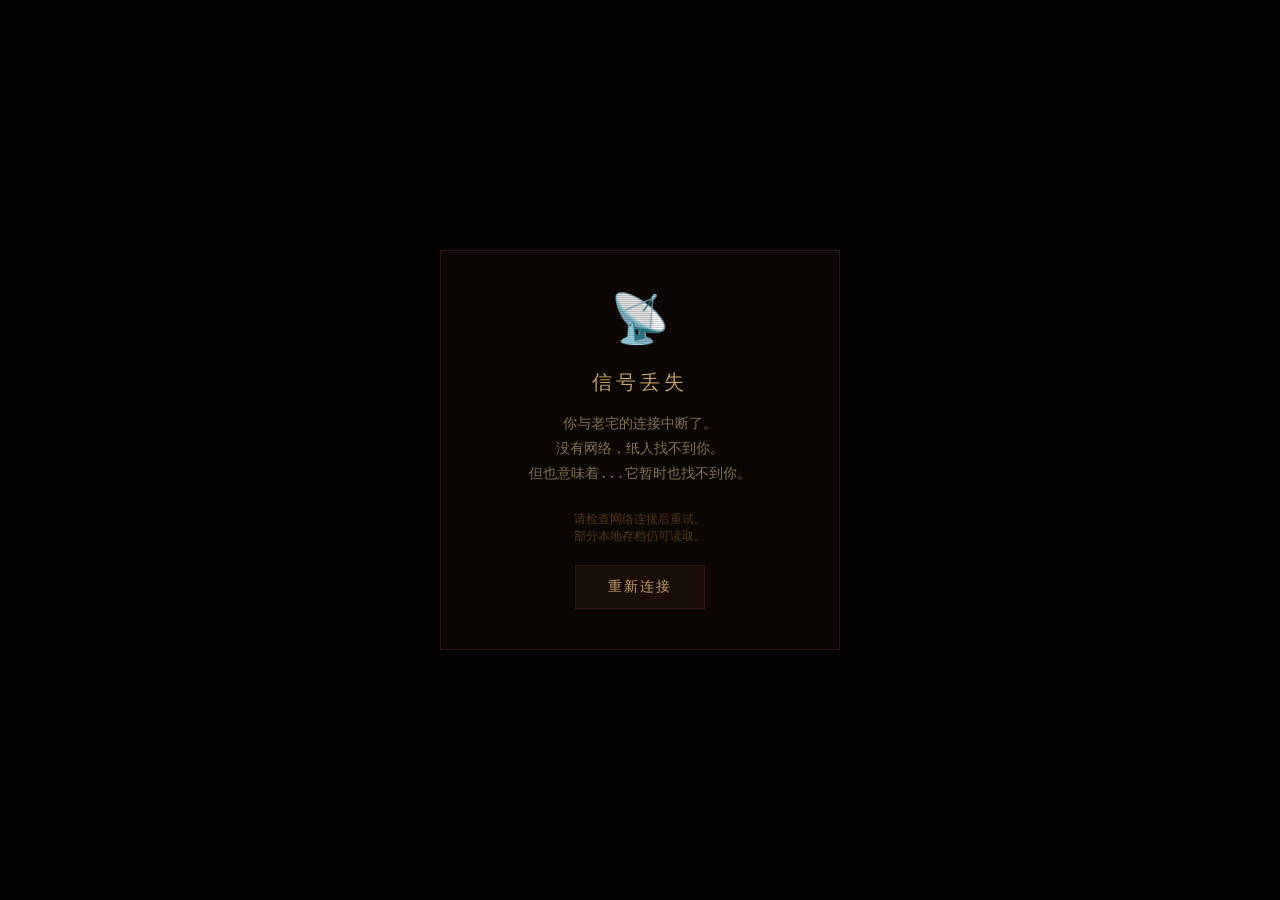
<file: offline.html>
<!DOCTYPE html>
<html lang="zh-CN">
<head>
    <meta charset="UTF-8">
    <meta name="viewport" content="width=device-width, initial-scale=1.0, user-scalable=no">
    <title>回魂煞 - 离线</title>
    <style>
        * { margin: 0; padding: 0; box-sizing: border-box; }
        body {
            background: #050202; color: #8a7a5a;
            font-family: "Courier New", "SimSun", monospace;
            display: flex; justify-content: center; align-items: center;
            height: 100vh; overflow: hidden;
        }
        .offline-box {
            text-align: center; padding: 40px;
            border: 1px solid #3a1515; background: rgba(15,8,5,0.9);
            max-width: 400px; width: 90vw;
        }
        .offline-icon { font-size: 48px; margin-bottom: 20px; }
        .offline-title { font-size: 20px; color: #c9a86c; margin-bottom: 16px; letter-spacing: 4px; }
        .offline-text { font-size: 14px; line-height: 1.8; margin-bottom: 24px; }
        .offline-hint { font-size: 12px; color: #5a3a1a; margin-bottom: 20px; }
        .retry-btn {
            padding: 12px 32px; border: 1px solid #3a1515;
            background: rgba(30,15,10,0.9); color: #c9a86c;
            font-size: 14px; font-family: inherit; cursor: pointer;
            letter-spacing: 2px;
        }
        .retry-btn:hover { border-color: #8a0000; }
        .crt::before {
            content: " "; position: fixed; top:0; left:0; width:100%; height:100%;
            background: repeating-linear-gradient(0deg, rgba(0,0,0,0.15), rgba(0,0,0,0.15) 1px, transparent 1px, transparent 2px);
            pointer-events: none; z-index: 9999;
        }
    </style>
</head>
<body class="crt">
    <div class="offline-box">
        <div class="offline-icon">📡</div>
        <div class="offline-title">信号丢失</div>
        <div class="offline-text">
            你与老宅的连接中断了。<br>
            没有网络，纸人找不到你。<br>
            但也意味着...它暂时也找不到你。
        </div>
        <div class="offline-hint">
            请检查网络连接后重试。<br>
            部分本地存档仍可读取。
        </div>
        <button class="retry-btn" onclick="location.reload()">重新连接</button>
    </div>
    <script>
        // Auto-retry every 10s
        setInterval(() => {
            if (navigator.onLine) location.reload();
        }, 10000);
    </script>
</body>
</html>
</file>
